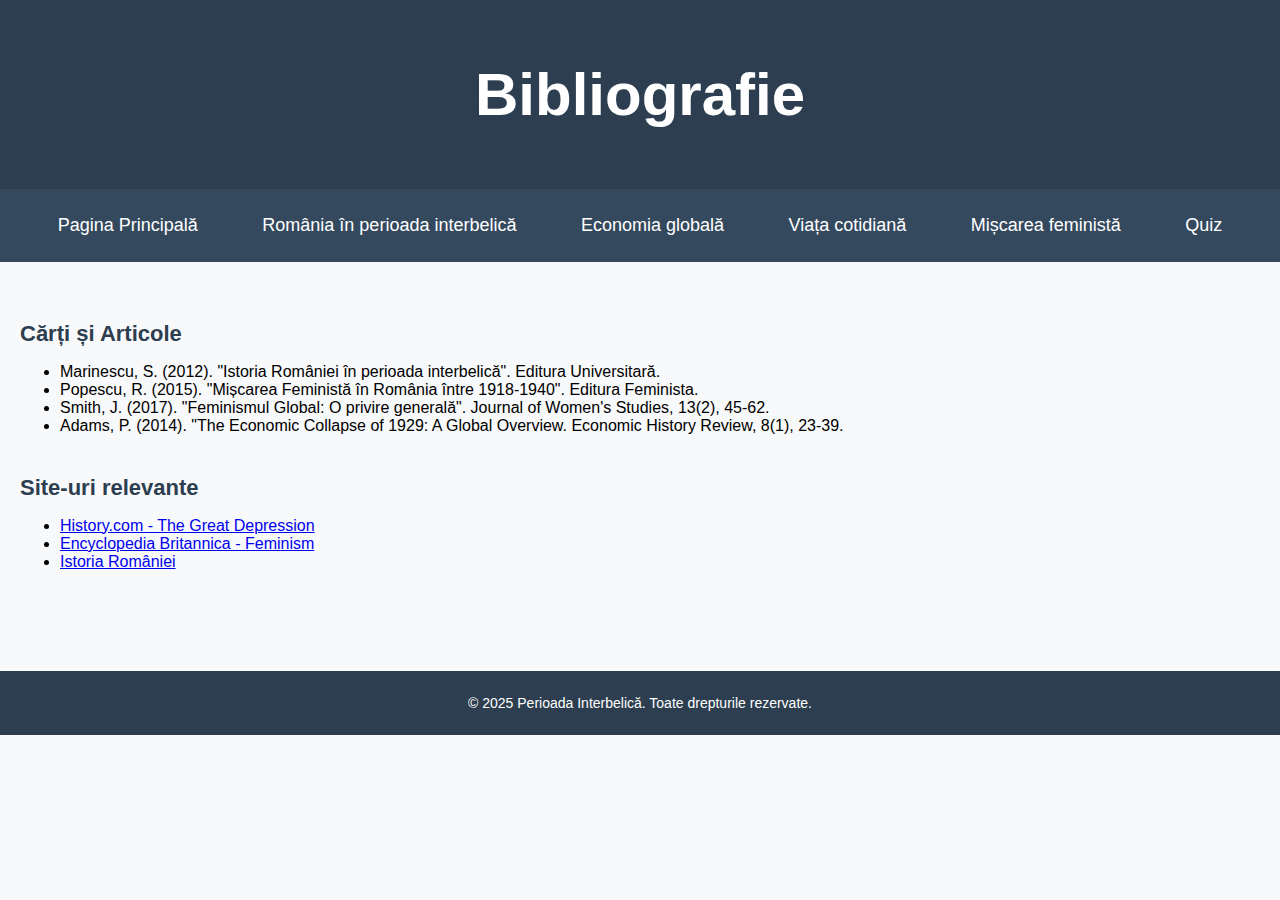
<file: bibliografie.html>
<!DOCTYPE html>
<html lang="ro">
<head>
    <meta charset="UTF-8">
    <meta name="viewport" content="width=device-width, initial-scale=1.0">
    <title>Bibliografie</title>
    <link rel="stylesheet" href="styles.css">
</head>
<body>
    <header>
        <h1>Bibliografie</h1>
    </header>
    <nav>
        <ul>
            <li><a href="index.html">Pagina Principală</a></li>
            <li><a href="romania.html">România în perioada interbelică</a></li>
            <li><a href="economia.html">Economia globală</a></li>
            <li><a href="cotidian.html">Viața cotidiană</a></li>
            <li><a href="feminism.html">Mișcarea feministă</a></li>
            <li><a href="quiz.html">Quiz</a></li>
        </ul>
    </nav>
    <main>
        <section>
            <h2>Cărți și Articole</h2>
            <ul>
                <li>Marinescu, S. (2012). "Istoria României în perioada interbelică". Editura Universitară.</li>
                <li>Popescu, R. (2015). "Mișcarea Feministă în România între 1918-1940". Editura Feminista.</li>
                <li>Smith, J. (2017). "Feminismul Global: O privire generală". Journal of Women's Studies, 13(2), 45-62.</li>
                <li>Adams, P. (2014). "The Economic Collapse of 1929: A Global Overview. Economic History Review, 8(1), 23-39.</li>
            </ul>
        </section>
        <section>
            <h2>Site-uri relevante</h2>
            <ul>
                <li><a href="https://www.history.com/topics/1929-stock-market-crash">History.com - The Great Depression</a></li>
                <li><a href="https://www.britannica.com/topic/feminism">Encyclopedia Britannica - Feminism</a></li>
                <li><a href="https://www.history.ro">Istoria României</a></li>
            </ul>
        </section>
    </main>
    <footer>
        <p>&copy; 2025 Perioada Interbelică. Toate drepturile rezervate.</p>
    </footer>
</body>
</html>
</file>
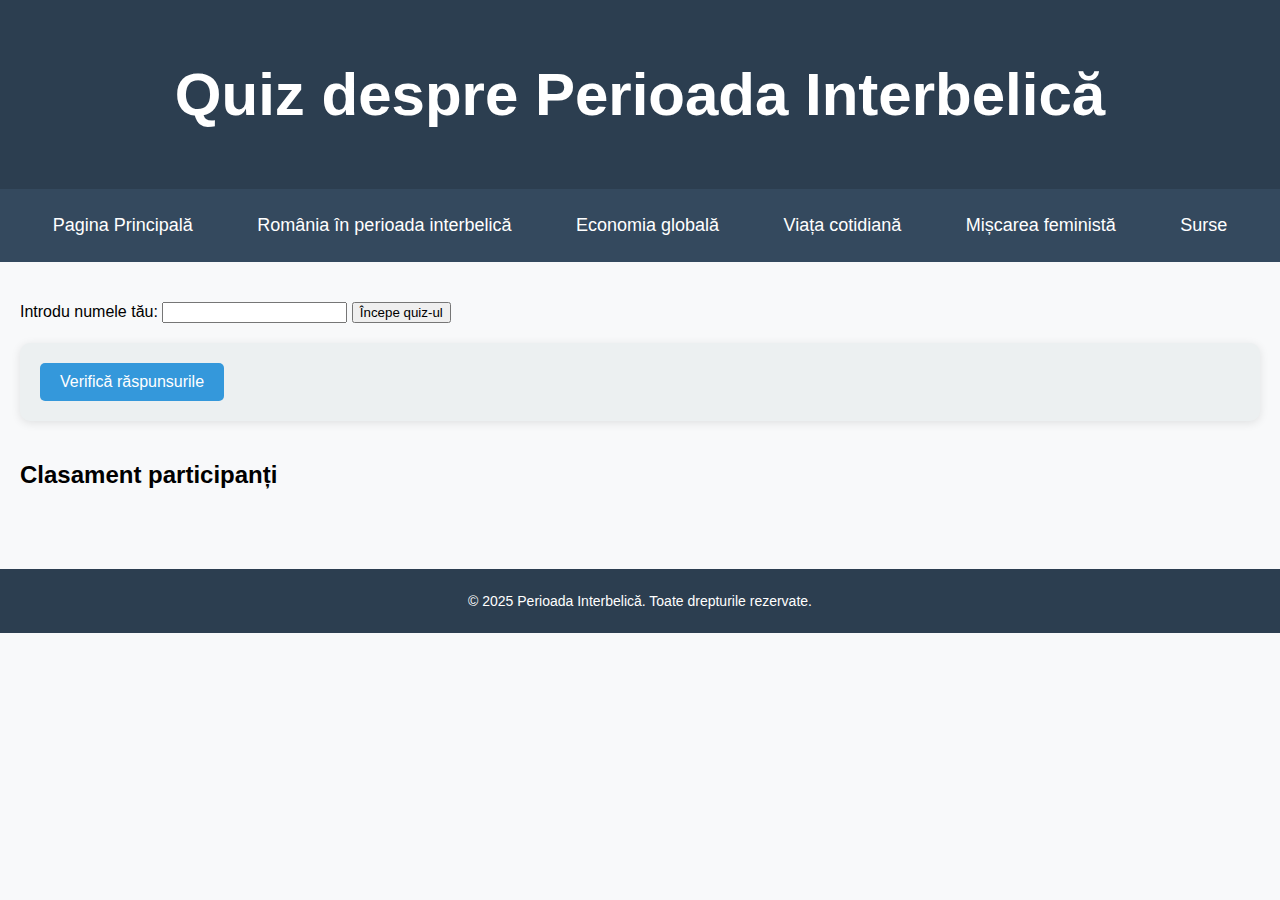
<file: quiz.html>
<!DOCTYPE html>
<html lang="ro">
<head>
    <meta charset="UTF-8">
    <meta name="viewport" content="width=device-width, initial-scale=1.0">
    <title>Quiz - Perioada Interbelică</title>
    <link rel="stylesheet" href="styles.css">
</head>
<body>
    <header>
        <h1>Quiz despre Perioada Interbelică</h1>
    </header>
    <nav>
        <ul>
            <li><a href="index.html">Pagina Principală</a></li>
            <li><a href="romania.html">România în perioada interbelică</a></li>
            <li><a href="economie.html">Economia globală</a></li>
            <li><a href="cotidian.html">Viața cotidiană</a></li>
            <li><a href="feminism.html">Mișcarea feministă</a></li>
            <li><a href="bibliografie.html">Surse</a></li>
        </ul>
    </nav>
    <main>
       <div id="nameInputSection">
    <label for="username">Introdu numele tău:</label>
    <input type="text" id="username">
    <button onclick="startQuiz()">Începe quiz-ul</button>
</div>

<!-- Quiz-ul -->
<section id="quizSection">
    <form id="quizForm">
        <div id="questions"></div>
        <button type="button" onclick="checkAnswers()">Verifică răspunsurile</button>
    </form>
    <div id="result"></div>
</section>

<!-- Scoruri -->
<div id="scoreboard">
    <h2>Clasament participanți</h2>
    <ul id="scoreList"></ul>
</div>

<script>
    const questions = [
        { question: "1. Care a fost un eveniment semnificativ din perioada interbelică?", options: ["Marea Criză Economică din 1929", "Marea Unire din 1918", "Războiul Rece"], correct: 0 },
        { question: "2. Când au obținut femeile din România dreptul de vot?", options: ["1918", "1938", "1945"], correct: 1 },
        { question: "3. Ce oraș din România a fost numit 'Micul Paris' în perioada interbelică?", options: ["Cluj-Napoca", "Iași", "București"], correct: 2 },
        { question: "4. În ce an au fost înființate primele organizații feministe din România?", options: ["1925", "1930", "1935"], correct: 0 },
        { question: "5. Ce tehnologie a avut un impact semnificativ în viața cotidiană în perioada interbelică?", options: ["Televiziunea", "Telefonul mobil", "Radioul"], correct: 2 },
        { question: "6. Ce scriitor român a fost activ în perioada interbelică?", options: ["Mihai Eminescu", "Mircea Eliade", "Ion Creangă"], correct: 1 },
        { question: "7. Ce rege a condus România în mare parte din perioada interbelică?", options: ["Carol I", "Ferdinand I", "Carol al II-lea"], correct: 2 },
        { question: "8. Ce ideologie politică a cunoscut o creștere în perioada interbelică?", options: ["Comunismul", "Fascismul", "Monarhismul"], correct: 1 },
        { question: "9. Ce organizație politică extremistă a apărut în România interbelică?", options: ["PNL", "Legiunea Arhanghelul Mihail", "PSD"], correct: 1 },
        { question: "10. Cine a fost fondatorul Gărzii de Fier?", options: ["Ion Antonescu", "Corneliu Zelea Codreanu", "Nicolae Ceaușescu"], correct: 1 },
        { question: "11. Ce universitate românească a fost importantă în perioada interbelică?", options: ["Universitatea din Oradea", "Universitatea din București", "Universitatea de Vest"], correct: 1 },
        { question: "12. Ce arhitectură a cunoscut un avânt în perioada interbelică?", options: ["Neoclasică", "Modernistă", "Gotică"], correct: 1 },
        { question: "13. Ce publicație era populară în perioada interbelică?", options: ["Jurnalul Național", "Viața Românească", "Evenimentul Zilei"], correct: 1 },
        { question: "14. Care era moneda României în perioada interbelică?", options: ["Leul", "Euro", "Dolarul"], correct: 0 },
        { question: "15. Ce provincie a revenit României după Primul Război Mondial?", options: ["Basarabia", "Dobrogea", "Bucovina de Sud"], correct: 0 },
        { question: "16. Ce pact internațional a fost semnat de România în 1920?", options: ["Pactul de la Varșovia", "Tratatul de la Trianon", "Pactul Ribbentrop-Molotov"], correct: 1 },
        { question: "17. Cine a fost un filosof celebru al României interbelice?", options: ["Emil Cioran", "Lucian Blaga", "Ambii"], correct: 2 },
        { question: "18. Ce rol a avut Regina Maria în politica externă a României?", options: ["A fost ambasadoare la ONU", "A susținut România la Conferința de Pace de la Paris", "Nu a avut niciun rol"], correct: 1 },
        { question: "19. Ce partide dominau scena politică interbelică?", options: ["USR și AUR", "PNL și PNT", "PSD și ALDE"], correct: 1 },
        { question: "20. Ce influență culturală era dominantă în România interbelică?", options: ["Orientală", "Occidentală", "Sovietică"], correct: 1 }
    ];

    let participants = [];

    // Încarcă scorurile din localStorage
    window.onload = function () {
        const saved = localStorage.getItem("quizScores");
        if (saved) {
            participants = JSON.parse(saved);
            updateScoreboard();
        }
    };

    function startQuiz() {
        const username = document.getElementById("username").value.trim();
        if (username === "") {
            alert("Te rog să introduci un nume.");
            return;
        }
        document.getElementById("nameInputSection").style.display = "none";
        document.getElementById("quizSection").style.display = "block";
        loadQuestions();
    }

    function loadQuestions() {
        const container = document.getElementById("questions");
        container.innerHTML = ""; // Curăță dacă s-a mai apelat
        questions.forEach((q, i) => {
            let html = `<h2>${q.question}</h2>`;
            q.options.forEach((opt, j) => {
                html += `<label><input type="radio" name="q${i}" value="${j}"> ${opt}</label><br>`;
            });
            container.innerHTML += html;
        });
    }

    function checkAnswers() {
        const username = document.getElementById("username").value.trim();
        let score = 0;
        let output = "";
        questions.forEach((q, i) => {
            const radios = document.getElementsByName(`q${i}`);
            let selected = -1;
            for (let r of radios) {
                if (r.checked) selected = parseInt(r.value);
            }
            if (selected === q.correct) {
                score++;
                output += `<p class="correct">${q.question} ✔️</p>`;
            } else {
                const correctAnswer = q.options[q.correct];
                output += `<p class="incorrect">${q.question} ❌<br>Răspuns corect: <strong>${correctAnswer}</strong></p>`;
            }
        });

        // Afișează rezultatul
        document.getElementById("result").innerHTML = `
            <h2>${username}, ai obținut ${score} din ${questions.length} puncte.</h2>
            ${output}
        `;

        // Adaugă scorul și salvează
        participants.push({ name: username, score: score });
        localStorage.setItem("quizScores", JSON.stringify(participants));
        updateScoreboard();
    }

    function updateScoreboard() {
        const list = document.getElementById("scoreList");
        list.innerHTML = "";
        participants.forEach(p => {
            const li = document.createElement("li");
            li.textContent = `${p.name}: ${p.score} puncte`;
            list.appendChild(li);
        });
    }
</script>
    </main>

    <footer>
        <p>&copy; 2025 Perioada Interbelică. Toate drepturile rezervate.</p>
    </footer>

   
</body>
</html>
</file>
<file: styles.css>
/* Cursor personalizat */
body {
    font-family: 'Arial', sans-serif;
    margin: 0;
    padding: 0;
    background-color: #f8f9fa;
    cursor: url('https://example.com/custom-cursor.png'), auto; /* Folosește un cursor personalizat */
}

header {
    background-color: #2c3e50;
    color: white;
    padding: 20px;
    text-align: center;
    font-size: 24px;
    box-shadow: 0 4px 2px -2px gray;
}

header h1 {
  font-size: 2.5em; 
  font-weight: bold;
}

.subtitlu {
  font-size: 0.8em;
  font-style: italic;
  margin-top: -10px;
  margin-bottom: 20px;
}


nav {
    background-color: #34495e;
    padding: 10px 0;
}

nav ul {
    list-style-type: none;
    padding: 0;
    text-align: center;
}

nav ul li {
    display: inline;
    margin: 10px;
}

nav ul li a {
    text-decoration: none;
    color: white;
    font-size: 18px;
    padding: 10px 20px;
    border-radius: 5px;
    transition: background-color 0.3s ease;
}

nav ul li a:hover {
    background-color: #1abc9c;
    color: white;
}

/* Pagina principală și secțiuni */
main {
    padding: 20px;
    margin-top: 20px;
    text-align: justify;
}

section {
    margin-bottom: 40px;
}

section h2 {
    color: #2c3e50;
    font-size: 22px;
    margin-bottom: 10px;
}

section p {
    line-height: 1.6;
    font-size: 18px;
    color: #7f8c8d;
}

section img {
    border-radius: 8px;
    margin-top: 20px;
    width: 100%;
    height: auto;
}

/* Footer */
footer {
    background-color: #2c3e50;
    color: white;
    text-align: center;
    padding: 10px;
    font-size: 14px;
    margin-top: 40px;
}

/* Formularul de quiz */
form {
    background-color: #ecf0f1;
    padding: 20px;
    border-radius: 10px;
    box-shadow: 0 2px 10px rgba(0, 0, 0, 0.1);
    margin-top: 20px;
}

form h2 {
    color: #2c3e50;
}

form input[type="radio"] {
    margin-right: 10px;
}

form button {
    background-color: #3498db;
    color: white;
    font-size: 16px;
    padding: 10px 20px;
    border: none;
    border-radius: 5px;
    cursor: pointer;
    transition: background-color 0.3s ease;
}

form button:hover {
    background-color: #2980b9;
}

/* Mesaj de rezultat quiz */
#quiz-result {
    margin-top: 20px;
    font-size: 18px;
    font-weight: bold;
    text-align: center;
}

/* Feedback pe loc pentru fiecare întrebare */
.feedback {
    font-size: 16px;
    color: #e74c3c;
    margin-top: 10px;
}
</file>
